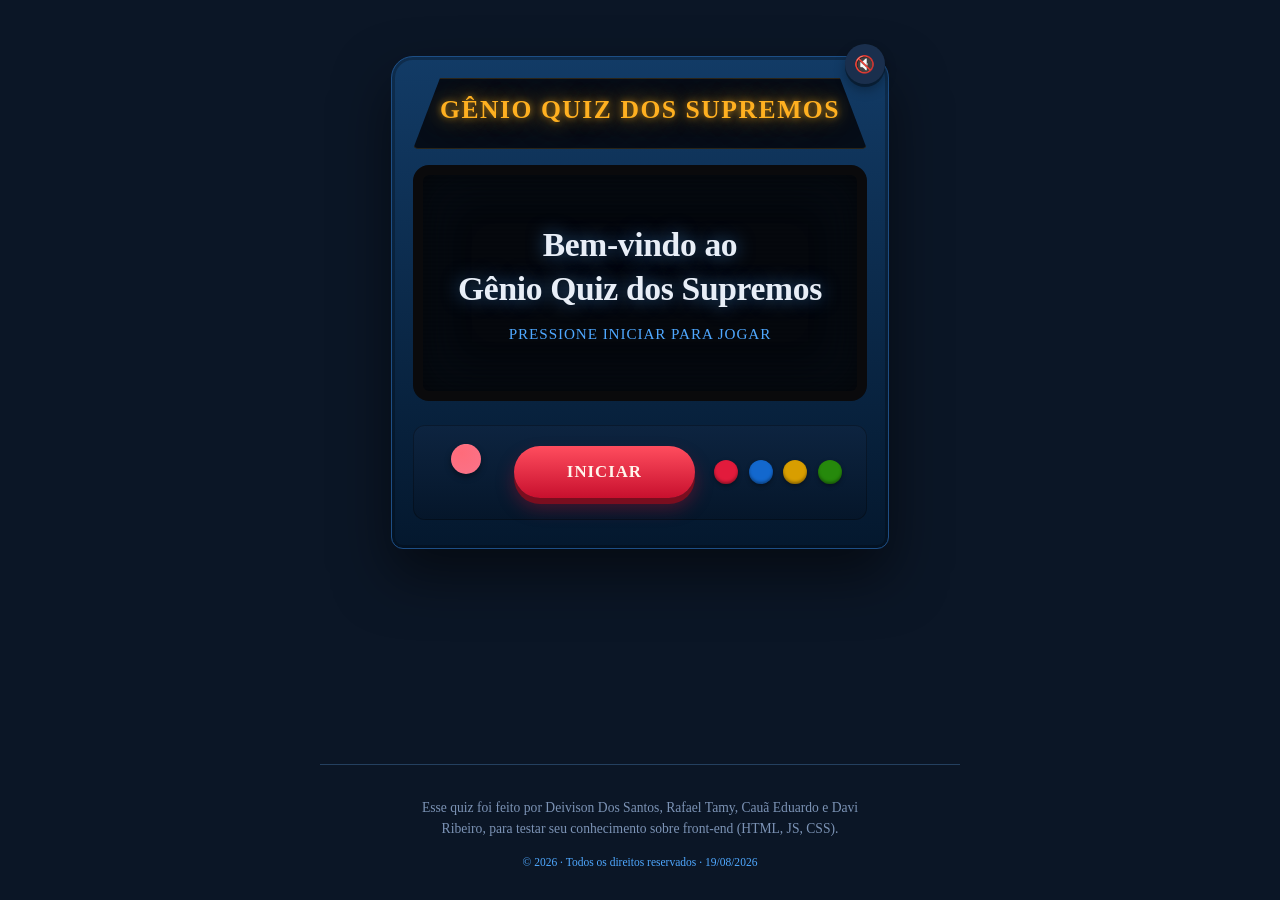
<file: pages/index.html>
<!DOCTYPE html>
<html lang="pt-BR">
<head>
    <meta charset="UTF-8">
    <meta name="viewport" content="width=device-width, initial-scale=1.0">
    <meta name="color-scheme" content="dark">
    <title>Gênio Quiz dos Supremos</title>
    <link rel="stylesheet" href="../css/main.css">
</head>
<body>
    <main>
        <div class="hero">
            <button id="sound-toggle" class="sound-toggle" type="button" aria-pressed="false" aria-label="Ativar som">
                <span class="sound-icon">🔇</span>
            </button>

            <div class="arcade-cabinet">
                <div class="marquee">
                    <span class="marquee-text">GÊNIO QUIZ DOS SUPREMOS</span>
                </div>

                <div class="screen">
                    <div class="scanlines"></div>
                    <div class="screen-content">
                        <h1>Bem-vindo ao<br>Gênio Quiz dos Supremos</h1>
                        <p class="insert-coin">Pressione iniciar para jogar</p>
                    </div>
                </div>

                <div class="control-panel">
                    <div class="joystick" aria-hidden="true">
                        <span class="joystick-stick"></span>
                        <span class="joystick-ball"></span>
                    </div>

                    <button id="start-btn">Iniciar</button>

                    <div class="button-row" aria-hidden="true">
                        <span class="arc-dot dot-red"></span>
                        <span class="arc-dot dot-blue"></span>
                        <span class="arc-dot dot-yellow"></span>
                        <span class="arc-dot dot-green"></span>
                    </div>
                </div>
            </div>
        </div>

        <audio id="bg-music" src="../audio/thema_undertale.mp3" loop preload="auto"></audio>
    </main>

    <site-footer></site-footer>

    <script src="../js/components.js"></script>
    <script src="../js/script.js"></script>
</body>
</html>
</file>
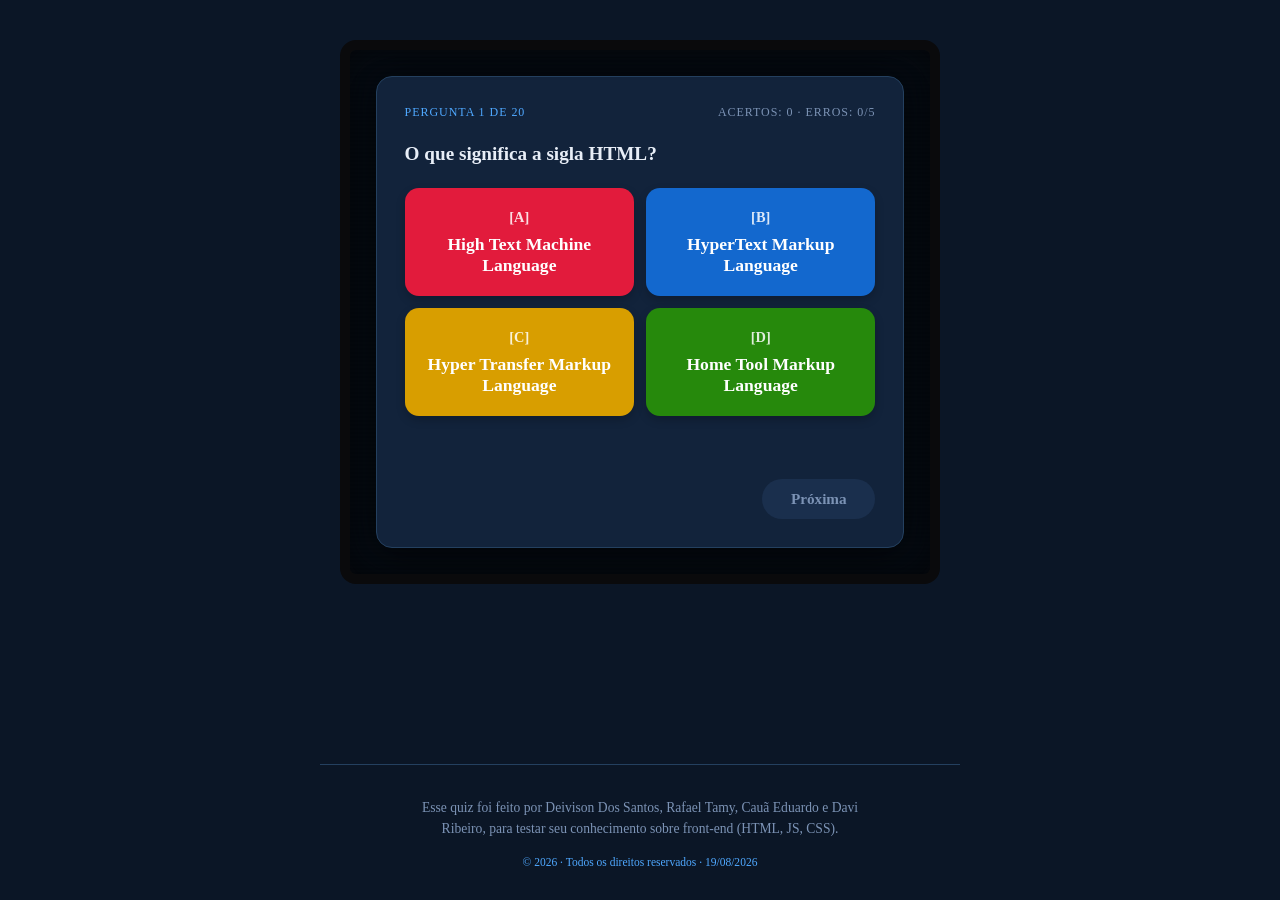
<file: pages/perguntas.html>
<!DOCTYPE html>
<html lang="pt-BR">
<head>
    <meta charset="UTF-8">
    <meta name="viewport" content="width=device-width, initial-scale=1.0">
    <meta name="color-scheme" content="dark">
    <title>Gênio Quiz dos Supremos - Perguntas</title>
    <link rel="stylesheet" href="../css/main.css">
</head>
<body>
    <main>
        <div class="screen quiz-screen">
            <div class="scanlines"></div>

            <div class="screen-content quiz-screen-content">
                <section class="quiz-card" id="quiz-card">
                    <div class="question-meta">
                        <span class="question-eyebrow" id="question-eyebrow">Pergunta</span>
                        <span class="question-stats" id="question-stats">Acertos: 0 · Erros: 0/5</span>
                    </div>
                    <p class="question-text" id="question-text"></p>

                    <div class="options-list" id="options-list">

                    </div>

                    <p class="feedback" id="feedback"></p>

                    <p class="explanation" id="explanation" hidden></p>

                    <button class="next-btn" id="next-btn" disabled>Próxima</button>
                </section>

                <section class="results-card" id="results-card" hidden>
                    <span class="question-eyebrow">Resultado</span>
                    <p class="results-score" id="results-score"></p>
                    <p class="results-message" id="results-message"></p>
                    <button id="restart-btn">Refazer o quiz</button>
                </section>
            </div>
        </div>
    </main>

    <site-footer></site-footer>

    <script src="../js/components.js"></script>
    <script src="../js/quiz.js"></script>
</body>
</html>
</file>
<file: css/main.css>
:root {
    --bg: #0B1626;
    --surface: #12233B;
    --surface-2: #1A2F4D;
    --surface-3: #223A5E;
    --border: #24405F;
    --text: #E8EEF7;
    --muted: #7C93B5;
    --accent: #4FA8FF;
    --accent-strong: #2E86FF;
    --correct: #4ADE80;
    --correct-dim: rgba(74, 222, 128, 0.14);
    --correct-fill: rgba(74, 222, 128, 0.22);
    --wrong: #FB7185;
    --wrong-dim: rgba(251, 113, 133, 0.14);
    --wrong-fill: rgba(251, 113, 133, 0.22);
    --font-sans: 'Times New Roman', Times, serif;
    --font-mono: 'Times New Roman', Times, serif;
    --font-display: 'Times New Roman', Times, serif;

    /* Fliperama */
    --cabinet-blue: #123B66;
    --cabinet-blue-dark: #04182E;
    --cabinet-trim: #1D4E85;
    --start-btn-color: #C8102E;
    --marquee-bg: #050D18;
    --neon-amber: #FFB020;
    --neon-amber-soft: rgba(255, 176, 32, 0.55);
    --screen-black: #04070C;
}

* {
    box-sizing: border-box;
    margin: 0;
    padding: 0;
}

[hidden] {
    display: none !important;
}

site-header,
site-footer {
    display: contents;
}

html {
    scroll-behavior: smooth;
    background: var(--bg);
}

body {
    position: relative;
    background: var(--bg);
    color: var(--text);
    font-family: var(--font-sans);
    min-height: 100vh;
    display: flex;
    flex-direction: column;
    align-items: center;
    overflow-x: hidden;
}

header {
    width: 100%;
    padding: 1.5rem 1rem;
    text-align: center;
    border-bottom: 1px solid var(--border);
    background: rgba(18, 35, 59, 0.5);
    backdrop-filter: blur(6px);
}

header h1 {
    font-family: var(--font-mono);
    font-size: 1.4rem;
    letter-spacing: 0.02em;
}

main {
    width: 100%;
    max-width: 640px;
    padding: 2.5rem 1.25rem;
    display: flex;
    flex-direction: column;
    align-items: center;
    gap: 1.5rem;
    text-align: center;
    flex: 1;
}

.hero {
    position: relative;
    display: flex;
    flex-direction: column;
    align-items: center;
    padding: 1rem 0 0.5rem;
}

.sound-toggle {
    position: absolute;
    top: 0.25rem;
    right: 0.25rem;
    width: 40px;
    height: 40px;
    padding: 0;
    display: flex;
    align-items: center;
    justify-content: center;
    border-radius: 50%;
    font-size: 1.05rem;
    background: var(--surface-2);
    box-shadow: 0 3px 0 rgba(0, 0, 0, 0.35), 0 6px 12px rgba(0, 0, 0, 0.3);
    z-index: 3;
}

.sound-toggle:hover {
    transform: translateY(-2px);
    box-shadow: 0 5px 0 rgba(0, 0, 0, 0.35), 0 9px 16px rgba(0, 0, 0, 0.3);
}

.sound-toggle:active {
    transform: translateY(1px);
    box-shadow: 0 2px 0 rgba(0, 0, 0, 0.35), 0 4px 10px rgba(0, 0, 0, 0.3);
}

.sound-toggle:focus-visible {
    outline: 2px solid var(--accent);
    outline-offset: 3px;
}

.arcade-cabinet {
    width: 100%;
    max-width: 620px;
    background: linear-gradient(180deg, var(--cabinet-blue) 0%, var(--cabinet-blue-dark) 100%);
    border: 1px solid var(--cabinet-trim);
    border-radius: 22px 22px 12px 12px;
    padding: 1.3rem 1.3rem 1.8rem;
    box-shadow:
        0 26px 55px rgba(0, 0, 0, 0.5),
        inset 0 0 0 3px rgba(0, 0, 0, 0.25);
}
.marquee {
    position: relative;
    background: var(--marquee-bg);
    border-radius: 12px 12px 5px 5px;
    padding: 1.1rem 1.5rem 1.5rem;
    margin-bottom: 1rem;
    text-align: center;
    clip-path: polygon(6% 0%, 94% 0%, 100% 100%, 0% 100%);
    box-shadow: inset 0 0 0 1px rgba(255, 176, 32, 0.15);
}

.marquee-text {
    font-family: var(--font-display);
    font-weight: 700;
    font-size: 1.6rem;
    letter-spacing: 0.06em;
    white-space: nowrap;
    color: var(--neon-amber);
    text-shadow:
        0 0 6px var(--neon-amber-soft),
        0 0 18px var(--neon-amber-soft),
        0 0 36px rgba(255, 176, 32, 0.35);
    animation: neonFlicker 3.6s infinite ease-in-out;
}
.screen {
    position: relative;
    background: var(--screen-black);
    border-radius: 16px;
    border: 10px solid #0A0A0C;
    padding: 3rem 2.2rem;
    overflow: hidden;
    box-shadow:
        inset 0 0 40px rgba(0, 0, 0, 0.8),
        inset 0 0 60px rgba(79, 168, 255, 0.08);
}

.screen-content {
    position: relative;
    z-index: 1;
    display: flex;
    flex-direction: column;
    align-items: center;
    gap: 0.9rem;
    text-align: center;
}

.scanlines {
    position: absolute;
    inset: 0;
    background: repeating-linear-gradient(
        to bottom,
        rgba(255, 255, 255, 0.05) 0px,
        rgba(255, 255, 255, 0.05) 1px,
        transparent 2px,
        transparent 4px
    );
    pointer-events: none;
    mix-blend-mode: overlay;
}

main h1 {
    font-family: var(--font-display);
    font-weight: 700;
    font-size: 2.1rem;
    line-height: 1.3;
    letter-spacing: -0.01em;
    color: var(--text);
    text-shadow: 0 0 18px rgba(79, 168, 255, 0.5);
}

.insert-coin {
    font-family: var(--font-mono);
    font-size: 0.95rem;
    letter-spacing: 0.06em;
    color: var(--accent);
    text-transform: uppercase;
    animation: neonFlicker 1.8s infinite ease-in-out;
}

main > p {
    color: var(--muted);
    font-size: 1rem;
    line-height: 1.65;
    max-width: 480px;
}

.credits-line {
    font-family: var(--font-mono);
    font-size: 0.8rem;
    color: var(--accent);
}
.control-panel {
    display: flex;
    align-items: center;
    justify-content: space-between;
    gap: 1.2rem;
    margin-top: 1.5rem;
    padding: 1.2rem 1.6rem;
    background: linear-gradient(180deg, #0D2440 0%, #05162A 100%);
    border-radius: 12px;
    box-shadow: inset 0 0 0 1px rgba(0, 0, 0, 0.3);
}

.joystick {
    position: relative;
    width: 56px;
    height: 56px;
    flex-shrink: 0;
}

.joystick-stick {
    position: absolute;
    left: 50%;
    bottom: 50%;
    width: 8px;
    height: 28px;
    background: #C9CDD6;
    border-radius: 4px;
    transform: translateX(-50%);
}

.joystick-ball {
    position: absolute;
    top: 0;
    left: 50%;
    width: 30px;
    height: 30px;
    border-radius: 50%;
    background: radial-gradient(circle at 35% 30%, #FF6B7A, var(--wrong) 70%);
    transform: translateX(-50%);
    box-shadow: 0 3px 6px rgba(0, 0, 0, 0.4);
}

.button-row {
    display: flex;
    gap: 0.65rem;
    flex-shrink: 0;
}

.arc-dot {
    width: 24px;
    height: 24px;
    border-radius: 50%;
    box-shadow: inset 0 -2px 3px rgba(0, 0, 0, 0.35), 0 2px 4px rgba(0, 0, 0, 0.35);
}

.dot-red { background: #E21B3C; }
.dot-blue { background: #1368CE; }
.dot-yellow { background: #D89E00; }
.dot-green { background: #26890C; }

@keyframes neonFlicker {
    0%, 92%, 100% { opacity: 1; }
    94% { opacity: 0.55; }
    96% { opacity: 0.9; }
}

@media (prefers-reduced-motion: reduce) {
    .marquee-text,
    .insert-coin {
        animation: none;
    }
}

button {
    font-family: var(--font-display);
    font-weight: 600;
    font-size: 1.05rem;
    color: #06121F;
    background: linear-gradient(180deg, #64B8FF 0%, var(--accent-strong) 100%);
    border: none;
    border-radius: 999px;
    padding: 0.9rem 2.4rem;
    cursor: pointer;
    box-shadow: 0 6px 0 #1D5FBF, 0 10px 20px rgba(46, 134, 255, 0.25);
    transition: transform 0.15s ease, box-shadow 0.15s ease;
}

button:hover {
    transform: translateY(-2px);
    box-shadow: 0 8px 0 #1D5FBF, 0 14px 24px rgba(46, 134, 255, 0.3);
}

button:active {
    transform: translateY(2px);
    box-shadow: 0 3px 0 #1D5FBF, 0 6px 14px rgba(46, 134, 255, 0.25);
}

button:focus-visible {
    outline: 2px solid var(--accent);
    outline-offset: 3px;
}

#start-btn {
    flex: 1;
    max-width: 190px;
    padding: 1rem 1.6rem;
    border-radius: 999px;
    font-size: 1.05rem;
    text-transform: uppercase;
    letter-spacing: 0.06em;
    color: #FFF5EC;
    background: linear-gradient(180deg, #FF4D5E 0%, var(--start-btn-color) 100%);
    box-shadow: 0 6px 0 #7A0E1F, 0 10px 18px rgba(200, 16, 46, 0.35);
}

#start-btn:hover {
    transform: translateY(-2px);
    box-shadow: 0 8px 0 #7A0E1F, 0 14px 22px rgba(200, 16, 46, 0.4);
}

#start-btn:active {
    transform: translateY(4px);
    box-shadow: 0 2px 0 #7A0E1F, 0 6px 12px rgba(200, 16, 46, 0.35);
}

#start-btn:focus-visible {
    outline: 2px solid var(--neon-amber);
    outline-offset: 3px;
}

@media (max-width: 480px) {
    .arcade-cabinet {
        padding: 1rem 1rem 1.4rem;
    }

    .marquee-text {
        font-size: 1rem;
        letter-spacing: 0.03em;
    }

    .screen {
        padding: 2.2rem 1.3rem;
    }

    .control-panel {
        flex-wrap: wrap;
        justify-content: center;
        padding: 1rem;
    }

    .joystick {
        width: 42px;
        height: 42px;
    }

    .joystick-ball {
        width: 22px;
        height: 22px;
    }

    .arc-dot {
        width: 18px;
        height: 18px;
    }

    #start-btn {
        order: 3;
        flex-basis: 100%;
        max-width: none;
    }
}
.quiz-screen {
    width: 100%;
    max-width: 640px;
    padding: 1.6rem;
}

.quiz-screen-content {
    align-items: stretch;
    gap: 1.5rem;
}

@media (max-width: 480px) {
    .quiz-screen {
        padding: 0.9rem;
        border-width: 7px;
        border-radius: 14px;
    }
}

.quiz-card {
    width: 100%;
    max-width: 560px;
    background: var(--surface);
    border: 1px solid var(--border);
    border-radius: 16px;
    padding: 1.75rem;
    text-align: left;
    display: flex;
    flex-direction: column;
    gap: 1.25rem;
    box-shadow: 0 12px 30px rgba(0, 0, 0, 0.25);
}

.quiz-card.flash-correct {
    animation: flashCorrect 0.6s ease;
}

.quiz-card.flash-wrong {
    animation: flashWrong 0.6s ease;
}

@keyframes flashCorrect {
    0% { box-shadow: 0 12px 30px rgba(0, 0, 0, 0.25); }
    30% { box-shadow: 0 0 0 4px var(--correct-dim), 0 12px 30px rgba(0, 0, 0, 0.25); }
    100% { box-shadow: 0 12px 30px rgba(0, 0, 0, 0.25); }
}

@keyframes flashWrong {
    0% { box-shadow: 0 12px 30px rgba(0, 0, 0, 0.25); }
    30% { box-shadow: 0 0 0 4px var(--wrong-dim), 0 12px 30px rgba(0, 0, 0, 0.25); }
    100% { box-shadow: 0 12px 30px rgba(0, 0, 0, 0.25); }
}

.question-meta {
    display: flex;
    align-items: center;
    justify-content: space-between;
    gap: 1rem;
}

.question-eyebrow {
    font-family: var(--font-mono);
    font-size: 0.75rem;
    color: var(--accent);
    text-transform: uppercase;
    letter-spacing: 0.08em;
}

.question-stats {
    font-family: var(--font-mono);
    font-size: 0.75rem;
    letter-spacing: 0.08em;
    text-transform: uppercase;
    color: var(--muted);
    white-space: nowrap;
}

.question-text {
    font-family: var(--font-display);
    font-size: 1.2rem;
    font-weight: 600;
    line-height: 1.5;
}

.options-list {
    display: grid;
    grid-template-columns: 1fr 1fr;
    gap: 0.75rem;
}

.option {
    position: relative;
    display: flex;
    flex-direction: column;
    align-items: center;
    justify-content: center;
    gap: 0.5rem;
    width: 100%;
    min-height: 108px;
    text-align: center;
    background: var(--surface-2);
    color: #FFFFFF;
    border: 2px solid transparent;
    border-radius: 14px;
    padding: 1rem 1.1rem;
    font-family: var(--font-sans);
    font-weight: 600;
    font-size: 1.1rem;
    cursor: pointer;
    box-shadow: 0 4px 10px rgba(0, 0, 0, 0.2);
    transition: transform 0.15s ease, filter 0.15s ease, box-shadow 0.15s ease;
}
.options-list .option:nth-child(1) {
    background: #E21B3C;
}

.options-list .option:nth-child(2) {
    background: #1368CE;
}

.options-list .option:nth-child(3) {
    background: #D89E00;
}

.options-list .option:nth-child(4) {
    background: #26890C;
}

.option:hover:not(:disabled) {
    filter: brightness(1.1);
    transform: translateY(-2px);
}

.option:focus-visible {
    outline: 3px solid #FFFFFF;
    outline-offset: 2px;
}

.option .tag {
    font-family: var(--font-mono);
    font-weight: 700;
    color: rgba(255, 255, 255, 0.85);
    font-size: 0.9rem;
}

.option:disabled {
    cursor: default;
}

.option:disabled:not(.correct):not(.wrong) {
    opacity: 0.45;
}

.option.correct {
    border-color: #FFFFFF;
    box-shadow: 0 0 0 3px var(--correct), 0 4px 10px rgba(0, 0, 0, 0.2);
    animation: popIn 0.3s ease;
}

.option.wrong {
    border-color: #FFFFFF;
    box-shadow: 0 0 0 3px var(--wrong), 0 4px 10px rgba(0, 0, 0, 0.2);
    animation: popIn 0.3s ease;
}

.option-icon {
    position: absolute;
    top: 0.55rem;
    right: 0.55rem;
    width: 24px;
    height: 24px;
    border-radius: 50%;
    background: #FFFFFF;
    display: flex;
    align-items: center;
    justify-content: center;
    font-weight: 700;
    font-size: 0.9rem;
}

.option.correct .option-icon {
    color: var(--correct);
}

.option.wrong .option-icon {
    color: var(--wrong);
}

@media (max-width: 480px) {
    .options-list {
        grid-template-columns: 1fr;
    }
}


@keyframes popIn {
    0% { transform: scale(0.96); }
    50% { transform: scale(1.02); }
    100% { transform: scale(1); }
}

.feedback {
    display: flex;
    align-items: center;
    gap: 0.5rem;
    font-family: var(--font-mono);
    font-size: 0.9rem;
    font-weight: 500;
    min-height: 1.4rem;
}

.feedback .feedback-icon {
    font-size: 1.1rem;
    animation: popIn 0.3s ease;
}

.feedback.correct {
    color: var(--correct);
}

.feedback.wrong {
    color: var(--wrong);
}

.explanation {
    font-size: 0.85rem;
    color: var(--muted);
    line-height: 1.55;
    background: var(--surface-2);
    border: 1px solid var(--border);
    border-radius: 10px;
    padding: 0.85rem 1rem;
    margin-top: -0.5rem;
}

.next-btn {
    align-self: flex-end;
    padding: 0.7rem 1.8rem;
    font-size: 0.95rem;
}

.next-btn:disabled {
    background: var(--surface-2);
    color: var(--muted);
    box-shadow: none;
    cursor: not-allowed;
    transform: none;
}

.results-card {
    width: 100%;
    max-width: 480px;
    background: var(--surface);
    border: 1px solid var(--border);
    border-radius: 16px;
    padding: 2.25rem;
    display: flex;
    flex-direction: column;
    align-items: center;
    gap: 1rem;
    text-align: center;
    box-shadow: 0 12px 30px rgba(0, 0, 0, 0.25);
}

.results-score.game-over {
    color: var(--wrong);
}

.results-score {
    font-family: var(--font-display);
    font-weight: 700;
    font-size: 2.75rem;
    color: var(--accent);
}

.results-message {
    color: var(--muted);
}

footer {
    width: 100%;
    max-width: 640px;
    padding: 2rem 1.25rem 2rem;
    text-align: center;
    border-top: 1px solid var(--border);
    display: flex;
    flex-direction: column;
    align-items: center;
    gap: 1rem;
}

.footer-description {
    max-width: 480px;
    font-family: var(--font-sans);
    font-size: 0.85rem;
    color: var(--muted);
    line-height: 1.6;
}

.footer-rights {
    font-family: var(--font-mono);
    font-size: 0.72rem;
    color: var(--accent);
}

@media (max-width: 480px) {
    main h1 {
        font-size: 1.9rem;
    }

    .quiz-card,
    .results-card {
        padding: 1.25rem;
    }
}
</file>
